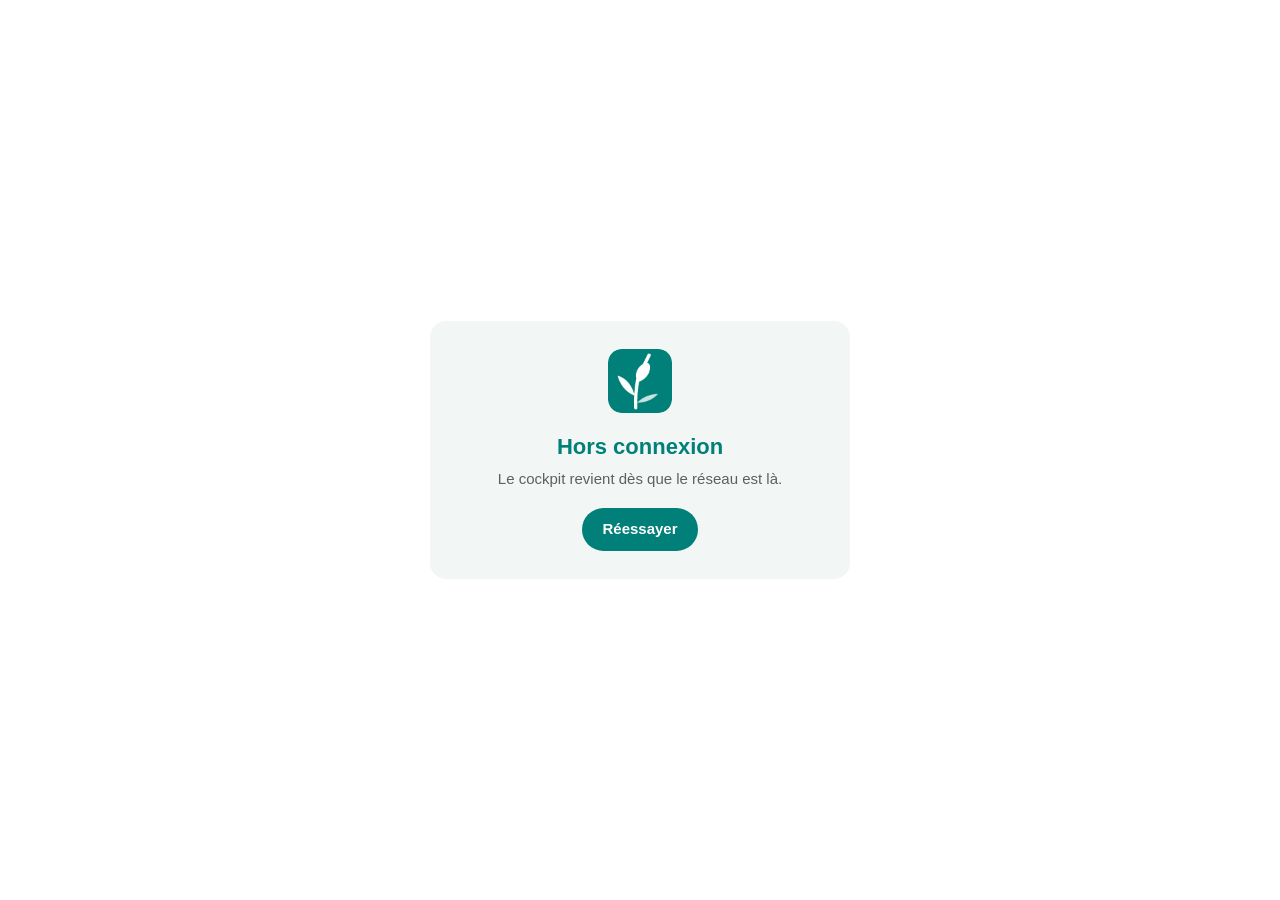
<file: hors-connexion.html>
<!DOCTYPE html>
<html lang="fr">
<head>
<meta charset="utf-8">
<meta name="viewport" content="width=device-width, initial-scale=1, viewport-fit=cover">
<title>Cockpit RoseauSI, hors connexion</title>
<meta name="theme-color" content="#008078">
<meta name="robots" content="noindex">
<link rel="icon" type="image/png" sizes="32x32" href="favicon-32.png">
<!-- Servie par le service worker quand le réseau manque à l'ouverture du cockpit. Autonome : aucun script ni
     style externe, pour s'afficher sans réseau. Revient seule au cockpit dès que le réseau est là. -->
<style>
  :root { color-scheme: light dark; --bg: #ffffff; --card: #f2f7f6; --ink: #1a1a1a; --muted: #5f5f5f; --teal: #008078; --on-teal: #ffffff; }
  @media (prefers-color-scheme: dark) { :root { --bg: #0e1615; --card: #132422; --ink: #e8efee; --muted: #a9b8b6; --teal: #3fbfb4; --on-teal: #062320; } }
  * { box-sizing: border-box; }
  html, body { margin: 0; min-height: 100%; }
  body { background: var(--bg); color: var(--ink); font: 15px/1.5 Arial, Helvetica, sans-serif; min-height: 100vh; min-height: 100dvh; display: grid; place-items: center;
    padding: max(16px, env(safe-area-inset-top)) max(16px, env(safe-area-inset-right)) max(16px, env(safe-area-inset-bottom)) max(16px, env(safe-area-inset-left)); }
  main { width: min(420px, 100%); background: var(--card); border-radius: 16px; padding: 28px 24px; text-align: center; }
  img { width: 64px; height: 64px; border-radius: 14px; }
  h1 { font: 600 22px/1.2 'Fredoka', Arial, sans-serif; color: var(--teal); margin: 14px 0 8px; }
  p { margin: 0 0 18px; color: var(--muted); }
  button { appearance: none; border: 0; border-radius: 24px; background: var(--teal); color: var(--on-teal); font: inherit; font-weight: 700; padding: 10px 20px; cursor: pointer; }
</style>
</head>
<body>
<main>
  <img src="icons/icon-192.png" alt="" width="64" height="64">
  <h1>Hors connexion</h1>
  <p>Le cockpit revient dès que le réseau est là.</p>
  <button type="button" id="re">Réessayer</button>
</main>
<script>
  // La page affichée garde l'adresse demandée (#/todo/…) : on la recharge telle quelle.
  const revenir = () => location.reload();
  document.getElementById("re").addEventListener("click", revenir);
  window.addEventListener("online", revenir);
  // Certains appareils ne préviennent pas du retour du réseau : on essaie toutes les 5 secondes, page visible.
  setInterval(() => {
    if (document.visibilityState === "visible") fetch("version.txt", { cache: "no-store" }).then(revenir, () => {});
  }, 5000);
</script>
</body>
</html>
</file>
